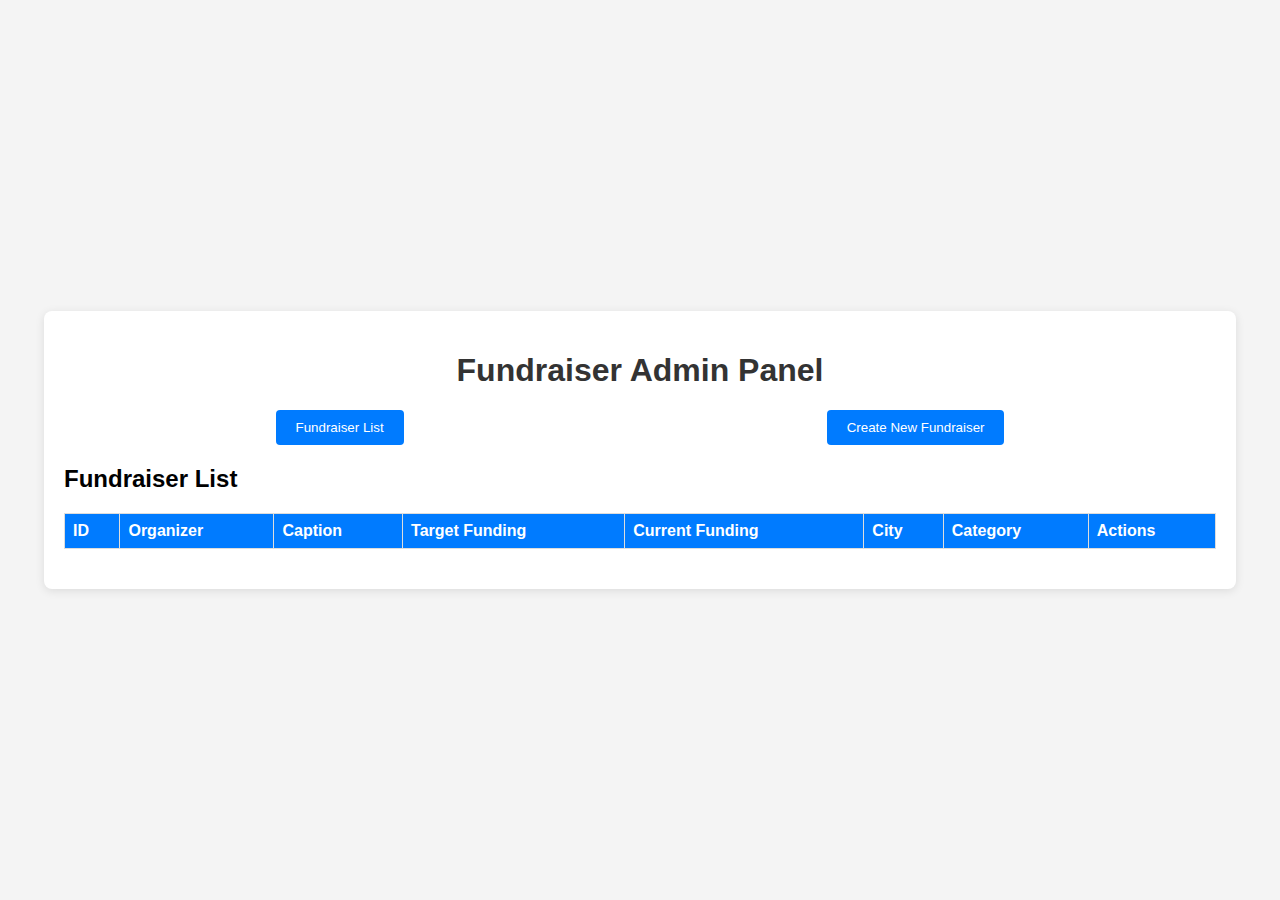
<file: clientsideWebApp/admin.html>
<!DOCTYPE html>
<html lang="en">
<head>
    <meta charset="UTF-8">
    <meta name="viewport" content="width=device-width, initial-scale=1.0">
    <title>Fundraiser Admin Panel</title>
    <style>
        body {
            font-family: Arial, sans-serif;
            background-color: #f4f4f4;
            margin: 0;
            padding: 0;
            display: flex;
            flex-direction: column;
            align-items: center;
            justify-content: center;
            min-height: 100vh;
        }

        .container {
            width: 90%;
            max-width: 1200px;
            background-color: white;
            border-radius: 8px;
            padding: 20px;
            box-shadow: 0 2px 10px rgba(0, 0, 0, 0.1);
        }

        h1 {
            text-align: center;
            color: #333;
        }

        nav {
            display: flex;
            justify-content: space-around;
            margin-bottom: 20px;
        }

        nav button {
            padding: 10px 20px;
            border: none;
            border-radius: 4px;
            background-color: #007bff;
            color: white;
            cursor: pointer;
        }

        nav button:hover {
            background-color: #0056b3;
        }

        .tab {
            display: none;
        }

        .tab.active {
            display: block;
        }

        table {
            width: 100%;
            border-collapse: collapse;
            margin-bottom: 20px;
        }

        table th, table td {
            border: 1px solid #ddd;
            padding: 8px;
            text-align: left;
        }

        table th {
            background-color: #007bff;
            color: white;
        }

        form {
            display: flex;
            flex-direction: column;
        }

        form label {
            margin-bottom: 8px;
        }

        form input, form select {
            padding: 10px;
            margin-bottom: 20px;
            border: 1px solid #ddd;
            border-radius: 4px;
        }

        form button {
            padding: 10px 20px;
            background-color: #28a745;
            color: white;
            border: none;
            border-radius: 4px;
            cursor: pointer;
        }

        form button:hover {
            background-color: #218838;
        }

        .error {
            color: red;
            margin-bottom: 10px;
        }
    </style>
</head>
<body>

<div class="container">
    <h1>Fundraiser Admin Panel</h1>

    <nav>
        <button onclick="showTab('list')">Fundraiser List</button>
        <button onclick="showTab('create')">Create New Fundraiser</button>
    </nav>

    <!-- List of Fundraising Events -->
    <div id="list" class="tab active">
        <h2>Fundraiser List</h2>
        <table id="fundraiserTable">
            <thead>
            <tr>
                <th>ID</th>
                <th>Organizer</th>
                <th>Caption</th>
                <th>Target Funding</th>
                <th>Current Funding</th>
                <th>City</th>
                <th>Category</th>
                <th>Actions</th>
            </tr>
            </thead>
            <tbody>
            <!-- dynamic filling -->
            </tbody>
        </table>
    </div>

    <!-- Create a new fundraising event -->
    <div id="create" class="tab">
        <h2>Create New Fundraiser</h2>
        <form id="createFundraiserForm">
            <label for="organizer">Organizer</label>
            <input type="text" id="organizer" name="organizer" required>

            <label for="caption">Caption</label>
            <input type="text" id="caption" name="caption" required>

            <label for="target_funding">Target Funding</label>
            <input type="number" id="target_funding" name="target_funding" required>

            <label for="current_funding">Current Funding</label>
            <input type="number" id="current_funding" name="current_funding">

            <label for="city">City</label>
            <input type="text" id="city" name="city" required>

            <label for="category_id">Category</label>
            <select id="category_id" name="category_id" required>
                <!-- 动态加载分类 -->
            </select>

            <label for="active">Active</label>
            <select id="active" name="active">
                <option value="1">Yes</option>
                <option value="0">No</option>
            </select>

            <button type="submit">Save</button>
        </form>
    </div>

    <!-- Updates on fundraising activities -->
    <div id="update" class="tab">
        <h2>Update Fundraiser</h2>
        <form id="updateFundraiserForm">
            <input type="hidden" id="fundraiser_id" name="fundraiser_id">

            <label for="organizer">Organizer</label>
            <input type="text" id="update_organizer" name="organizer" required>

            <label for="caption">Caption</label>
            <input type="text" id="update_caption" name="caption" required>

            <label for="target_funding">Target Funding</label>
            <input type="number" id="update_target_funding" name="target_funding" required>

            <label for="current_funding">Current Funding</label>
            <input type="number" id="update_current_funding" name="current_funding">

            <label for="city">City</label>
            <input type="text" id="update_city" name="city" required>

            <label for="category_id">Category</label>
            <select id="update_category_id" name="category_id" required>
                <!-- Dynamic loading classification -->
            </select>

            <label for="active">Active</label>
            <select id="update_active" name="active">
                <option value="1">Yes</option>
                <option value="0">No</option>
            </select>

            <button type="submit">Update</button>
        </form>
    </div>
</div>

<script>
    // Toggle page labels
    function showTab(tabId) {
        document.querySelectorAll('.tab').forEach(tab => tab.classList.remove('active'));
        document.getElementById(tabId).classList.add('active');
    }

    // Load Fundraising Event Listings
    function loadFundraisers() {
        fetch('http://localhost:3000/api/fundraisers')
            .then(response => response.json())
            .then(fundraisers => {
                const tableBody = document.querySelector('#fundraiserTable tbody');
                tableBody.innerHTML = '';

                // Iterate through each fundraiser and generate custom serial numbers on the front end
                fundraisers.forEach((fundraiser, index) => {
                    const row = document.createElement('tr');

                    // index + 1 is used as the line number to ensure that each display starts at 1.
                    row.innerHTML = `
                    <td>${index + 1}</td>  <!-- Custom serial number -->
                    <td>${fundraiser.ORGANIZER}</td>
                    <td>${fundraiser.CAPTION}</td>
                    <td>${fundraiser.TARGET_FUNDING}</td>
                    <td>${fundraiser.CURRENT_FUNDING}</td>
                    <td>${fundraiser.CITY}</td>
                    <td>${fundraiser.category_name}</td>
                    <td>
                        <button onclick="deleteFundraiser(${fundraiser.FUNDRAISER_ID})">Delete</button>
                        <button onclick="editFundraiser(${fundraiser.FUNDRAISER_ID})">Update</button>
                    </td>
                `;
                    tableBody.appendChild(row);
                });
            });
    }

    // Delete fundraising activities
    function deleteFundraiser(fundraiserId) {
        if (confirm('Are you sure you want to delete this fundraiser?')) {
            fetch(`http://localhost:3000/api/fundraiser/${fundraiserId}`, {
                method: 'DELETE'
            })
                .then(response => response.json())
                .then(result => {
                    alert(result.message);
                    loadFundraisers(); // Reload list
                })
                .catch(error => console.error('Error:', error));
        }
    }

    // Editing fundraising events
    function editFundraiser(fundraiserId) {
        fetch(`http://localhost:3000/api/fundraiser/${fundraiserId}`)
            .then(response => response.json())
            .then(fundraiser => {
                // Switch to update form
                showTab('update');

                // Epitaxial data
                document.getElementById('fundraiser_id').value = fundraiser.FUNDRAISER_ID;
                document.getElementById('update_organizer').value = fundraiser.ORGANIZER;
                document.getElementById('update_caption').value = fundraiser.CAPTION;
                document.getElementById('update_target_funding').value = fundraiser.TARGET_FUNDING;
                document.getElementById('update_current_funding').value = fundraiser.CURRENT_FUNDING;
                document.getElementById('update_city').value = fundraiser.CITY;
                document.getElementById('update_category_id').value = fundraiser.CATEGORY_ID;
                document.getElementById('update_active').value = fundraiser.ACTIVE;
            });
    }

    // Create a new fundraising event
    document.getElementById('createFundraiserForm').addEventListener('submit', function (event) {
        event.preventDefault();
        const formData = new FormData(this);
        const newFundraiser = Object.fromEntries(formData.entries());

        fetch('http://localhost:3000/api/fundraiser', {
            method: 'POST',
            headers: {
                'Content-Type': 'application/json'
            },
            body: JSON.stringify(newFundraiser)
        })
            .then(response => response.json())
            .then(result => {
                alert(result.message);
                loadFundraisers(); // Reload list
                showTab('list'); // Switch to list page
            })
            .catch(error => console.error('Error:', error));
    });

    // Updates on fundraising activities
    document.getElementById('updateFundraiserForm').addEventListener('submit', function (event) {
        event.preventDefault();
        const fundraiserId = document.getElementById('fundraiser_id').value;
        const formData = new FormData(this);
        const updatedFundraiser = Object.fromEntries(formData.entries());

        fetch(`http://localhost:3000/api/fundraiser/${fundraiserId}`, {
            method: 'PUT',
            headers: {
                'Content-Type': 'application/json'
            },
            body: JSON.stringify(updatedFundraiser)
        })
            .then(response => response.json())
            .then(result => {
                alert(result.message);
                loadFundraisers(); // Reload list
                showTab('list'); // Switch to list page
            })
            .catch(error => console.error('Error:', error));
    });

    // Loading disaggregated data
    function loadCategories() {
        fetch('http://localhost:3000/api/categories')
            .then(response => response.json())
            .then(categories => {
                const createCategorySelect = document.getElementById('category_id');
                const updateCategorySelect = document.getElementById('update_category_id');
                categories.forEach(category => {
                    const option = new Option(category.NAME, category.CATEGORY_ID);
                    createCategorySelect.add(option.cloneNode(true));
                    updateCategorySelect.add(option);
                });
            });
    }

    // Initialising the page
    window.onload = function () {
        loadFundraisers();
        loadCategories();
    };
</script>

</body>
</html>
</file>
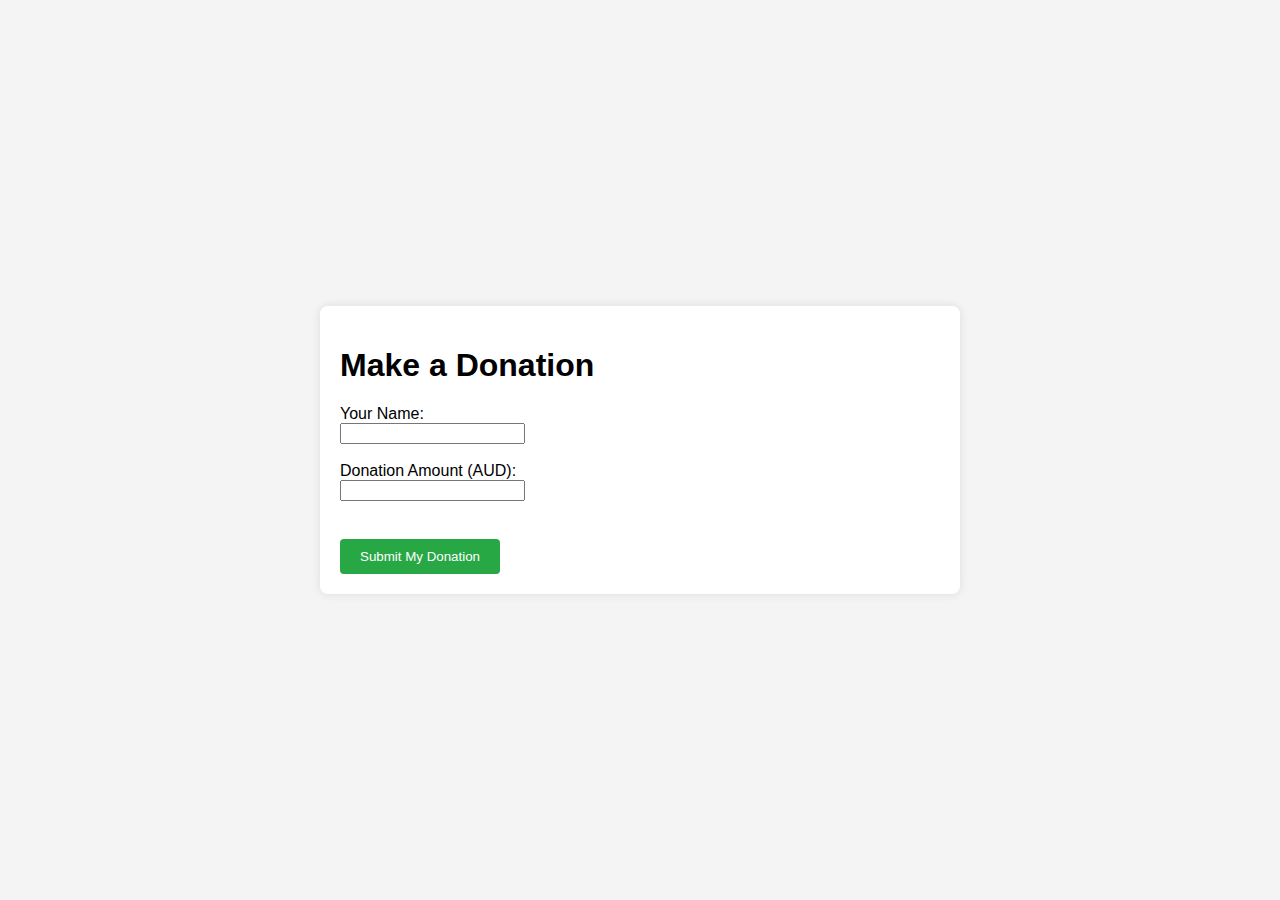
<file: clientsideWebApp/donation.html>
<!DOCTYPE html>
<html lang="en">
<head>
    <meta charset="UTF-8">
    <meta name="viewport" content="width=device-width, initial-scale=1.0">
    <title>Make a Donation</title>
    <style>
        /* Styles are consistent with previous pages */
        body {
            font-family: Arial, sans-serif;
            background-color: #f4f4f4;
            margin: 0;
            padding: 0;
            display: flex;
            justify-content: center;
            align-items: center;
            min-height: 100vh;
        }

        .container {
            width: 90%;
            max-width: 600px;
            background-color: #fff;
            border-radius: 8px;
            box-shadow: 0 0 10px rgba(0, 0, 0, 0.1);
            padding: 20px;
        }

        .error {
            color: red;
            font-weight: bold;
        }

        button {
            padding: 10px 20px;
            background-color: #28a745;
            color: white;
            border: none;
            border-radius: 4px;
            cursor: pointer;
            margin-top: 20px;
        }

        button:hover {
            background-color: #218838;
        }
    </style>
</head>
<body>

<div class="container">
    <h1>Make a Donation</h1>

    <!-- Fundraising event details display area -->
    <div id="fundraiserDetails"></div>

    <!-- Donation form -->
    <form id="donationForm">
        <label for="giver">Your Name:</label><br>
        <input type="text" id="giver" name="giver" ><br><br>

        <label for="amount">Donation Amount (AUD):</label><br>
        <input type="number" id="amount" name="amount"  ><br><br>

        <button type="submit">Submit My Donation</button>
    </form>

    <div id="message"></div>
</div>

<script>
    // Get the query parameters in the URL
    const params = new URLSearchParams(window.location.search);
    const fundraiserId = params.get('fundraiserId');

    // Get fundraising event details
    if (fundraiserId) {
        fetch(`http://localhost:3000/api/fundraiser/${fundraiserId}`)
            .then(response => response.json())
            .then(fundraiser => {
                const detailsDiv = document.getElementById('fundraiserDetails');
                detailsDiv.innerHTML = `
                    <h2>${fundraiser.CAPTION}</h2>
                    <p><strong>Organizer:</strong> ${fundraiser.ORGANIZER}</p>
                    <p><strong>Target Funding:</strong> $${fundraiser.TARGET_FUNDING}</p>
                    <p><strong>Current Funding:</strong> $${fundraiser.CURRENT_FUNDING}</p>
                `;
            })
            .catch(error => {
                console.error('Error fetching fundraiser details:', error);
                document.getElementById('fundraiserDetails').innerHTML = '<p class="error">Fundraiser not found.</p>';
            });
    }

    // Form Submission Processing
    document.getElementById('donationForm').addEventListener('submit', function(event) {
        event.preventDefault();

        const giver = document.getElementById('giver').value;
        const amount = parseFloat(document.getElementById('amount').value);

        // Verify that the amount is at least AUD$5
        if (amount < 5) {
            alert('The minimum donation amount is 5 AUD.');
            return;
        }

        // Send a donation request
        const donationData = {
            date: formatDate(new Date()),  // Using Formatting Functions
            amount: amount,
            giver: giver
        };

        fetch(`http://localhost:3000/api/fundraiser/${fundraiserId}/donate`, {
            method: 'POST',
            headers: {
                'Content-Type': 'application/json'
            },
            body: JSON.stringify(donationData)
        })
        .then(response => response.json())
        .then(data => {
            alert(`Thank you for your donation to ${data.fundraiserName}!`);
            window.location.href = `/fundraiser.html?fundraiserId=${fundraiserId}`;
        })
        .catch(error => {
            console.error('Error submitting donation:', error);
            document.getElementById('message').innerHTML = '<p class="error">Error submitting donation.</p>';
        });
    });

    // Format date function, the return format is 'YYYY-MM-DD HH:MM:SS'
    function formatDate(date) {
        const year = date.getFullYear();
        const month = String(date.getMonth() + 1).padStart(2, '0'); // Months start at 0, so +1
        const day = String(date.getDate()).padStart(2, '0');
        const hours = String(date.getHours()).padStart(2, '0');
        const minutes = String(date.getMinutes()).padStart(2, '0');
        const seconds = String(date.getSeconds()).padStart(2, '0');

        return `${year}-${month}-${day} ${hours}:${minutes}:${seconds}`;
    }
</script>

</body>
</html>
</file>
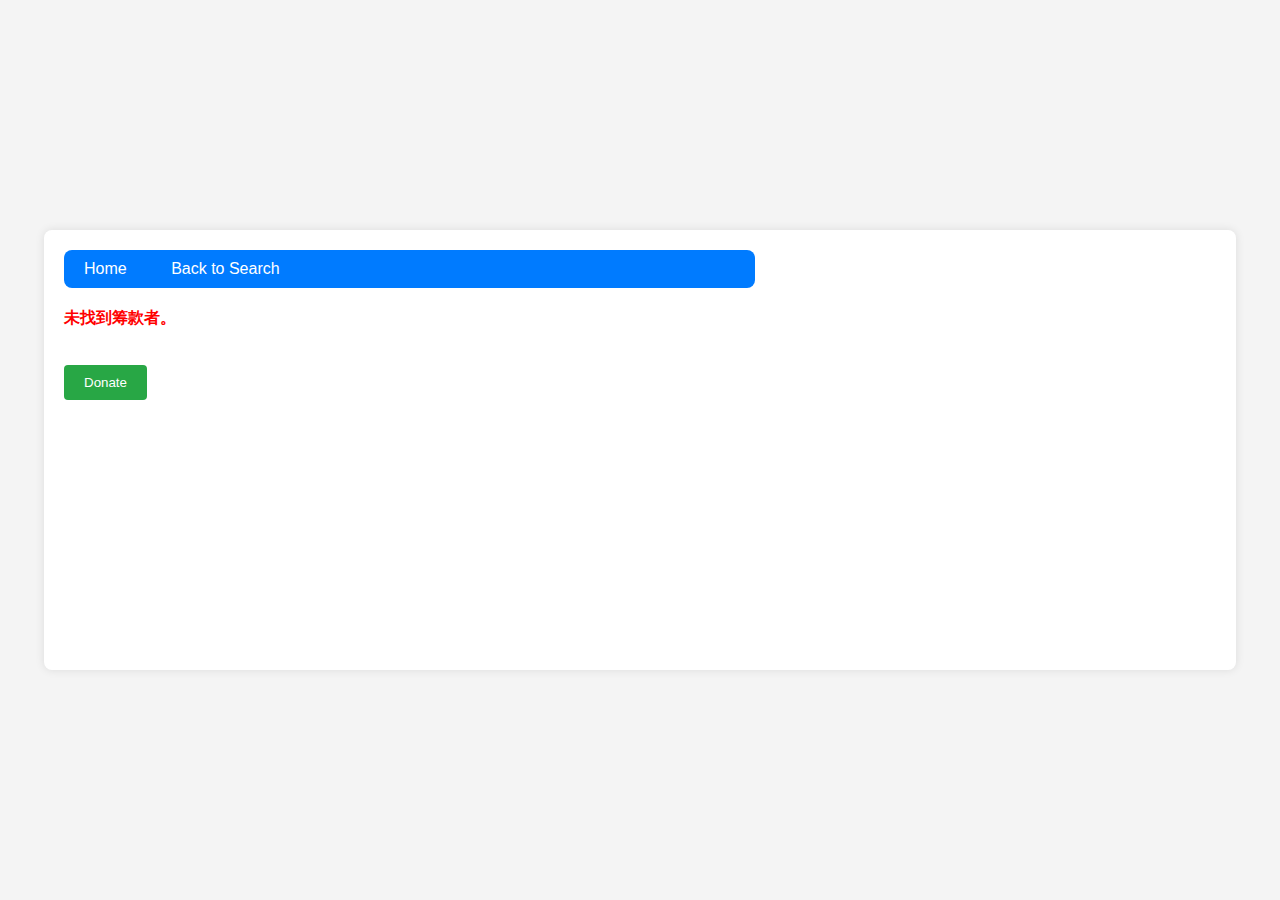
<file: clientsideWebApp/fundraiser.html>
<!DOCTYPE html>
<html lang="en">
<head>
    <meta charset="UTF-8">
    <meta name="viewport" content="width=device-width, initial-scale=1.0">
    <title>Fundraiser Details</title>
    <style>
        /* Global Style */
        body {
            font-family: Arial, sans-serif;
            background-color: #f4f4f4;
            margin: 0;
            padding: 0;
            display: flex;
            justify-content: center;
            align-items: center;
            min-height: 100vh;
        }

        /* Container Style */
        .container {
            width: 90%;
            max-width: 1200px;
            background-color: #fff;
            border-radius: 8px;
            box-shadow: 0 0 10px rgba(0, 0, 0, 0.1);
            padding: 20px;
            display: flex;
            justify-content: space-between;
            align-items: flex-start;
        }

        /* Navigation bar style */
        nav {
            background-color: #007bff;
            padding: 10px;
            border-radius: 8px;
            margin-bottom: 20px;
        }

        nav a {
            color: white;
            text-decoration: none;
            margin-right: 20px;
            padding: 10px;
        }

        nav a:hover {
            background-color: #0056b3;
            border-radius: 5px;
        }

        /* Content Area Style */
        .content {
            width: 60%;
        }

        .error {
            color: red;
            font-weight: bold;
        }

        .fundraiser-info h2 {
            margin-top: 0;
        }

        /* Button Style */
        button {
            padding: 10px 20px;
            background-color: #28a745;
            color: white;
            border: none;
            border-radius: 4px;
            cursor: pointer;
            margin-top: 20px;
        }

        button:hover {
            background-color: #218838;
        }

        /* Image area */
        .fundraiser img {
            width: 30%;
            height: auto;
            border-radius: 8px;
        }

        /* Right side picture */
        .image-section {
            width: 35%;
            background-position: center;
            background-size: cover;
            background-repeat: no-repeat;
            border-radius: 8px;
            height: 400px;
        }
    </style>
</head>
<body>
<div class="container">
    <div class="content">
        <!-- navigation bar -->
        <nav>
            <a href="index.html">Home</a>
            <a href="search.html">Back to Search</a>
        </nav>

        <!-- Fundraiser details display area -->
        <div id="fundraiserDetails"></div>

        <!-- Donate Button -->
        <button id="donateButton">Donate</button>
    </div>

    <!-- Right picture area -->
    <div id="image-section" class="image-section"></div>
</div>

<script>
    // Get the query parameters in the URL
    const params = new URLSearchParams(window.location.search);
    const fundraiserId = params.get('fundraiserId');

    // Check if fundraiserId exists
    if (!fundraiserId) {
        document.getElementById('fundraiserDetails').innerHTML = '<p class="error">未找到筹款者。</p>';
    } else {
        // Call API to get fundraiser details based on fundraiserId
        fetch(`http://localhost:3000/api/fundraiser/${fundraiserId}`)
            .then(response => response.json())
            .then(fundraiser => {
                // Show fundraiser details
                const detailsDiv = document.getElementById('fundraiserDetails');
                detailsDiv.innerHTML = `
				 <div class="fundraiser-info">
                    <h2>${fundraiser.CAPTION}</h2>
                    <p><strong>Organizer:</strong> ${fundraiser.ORGANIZER}</p>
                    <p><strong>Category:</strong> ${fundraiser.category_name}</p>
                    <p><strong>Target Funding:</strong> $${fundraiser.TARGET_FUNDING}</p>
                    <p><strong>Current Funding:</strong> $${fundraiser.CURRENT_FUNDING}</p>
                    <p><strong>City:</strong> ${fundraiser.CITY}</p>
				</div>
                `;
				// Setting the image path
                const imageSection = document.getElementById('image-section');
                let imageUrl = '';
                if (fundraiser.FUNDRAISER_ID === 1) {
                    imageUrl = './image/3.jpg';
                } else if (fundraiser.FUNDRAISER_ID === 2) {
                    imageUrl = './image/5.jpg';
                } else if (fundraiser.FUNDRAISER_ID === 3) {
                    imageUrl = './image/4.jpg';
                } else if (fundraiser.FUNDRAISER_ID === 4) {
                    imageUrl = './image/2.jpg';
                } else if (fundraiser.FUNDRAISER_ID === 5) {
                    imageUrl = './image/1.jpg';
                }
                imageSection.style.backgroundImage = `url(${imageUrl})`;
            })
            .catch(error => {
                console.error('Error fetching fundraiser details:', error);
                document.getElementById('fundraiserDetails').innerHTML = '<p class="error">Fundraiser not found.</p>';
            });
    }

    // ‘Donate’ button click event
    document.getElementById('donateButton').addEventListener('click', () => {
        window.location.href = `/donation.html?fundraiserId=${fundraiserId}`;
    });
</script>

</body>
</html>
</file>
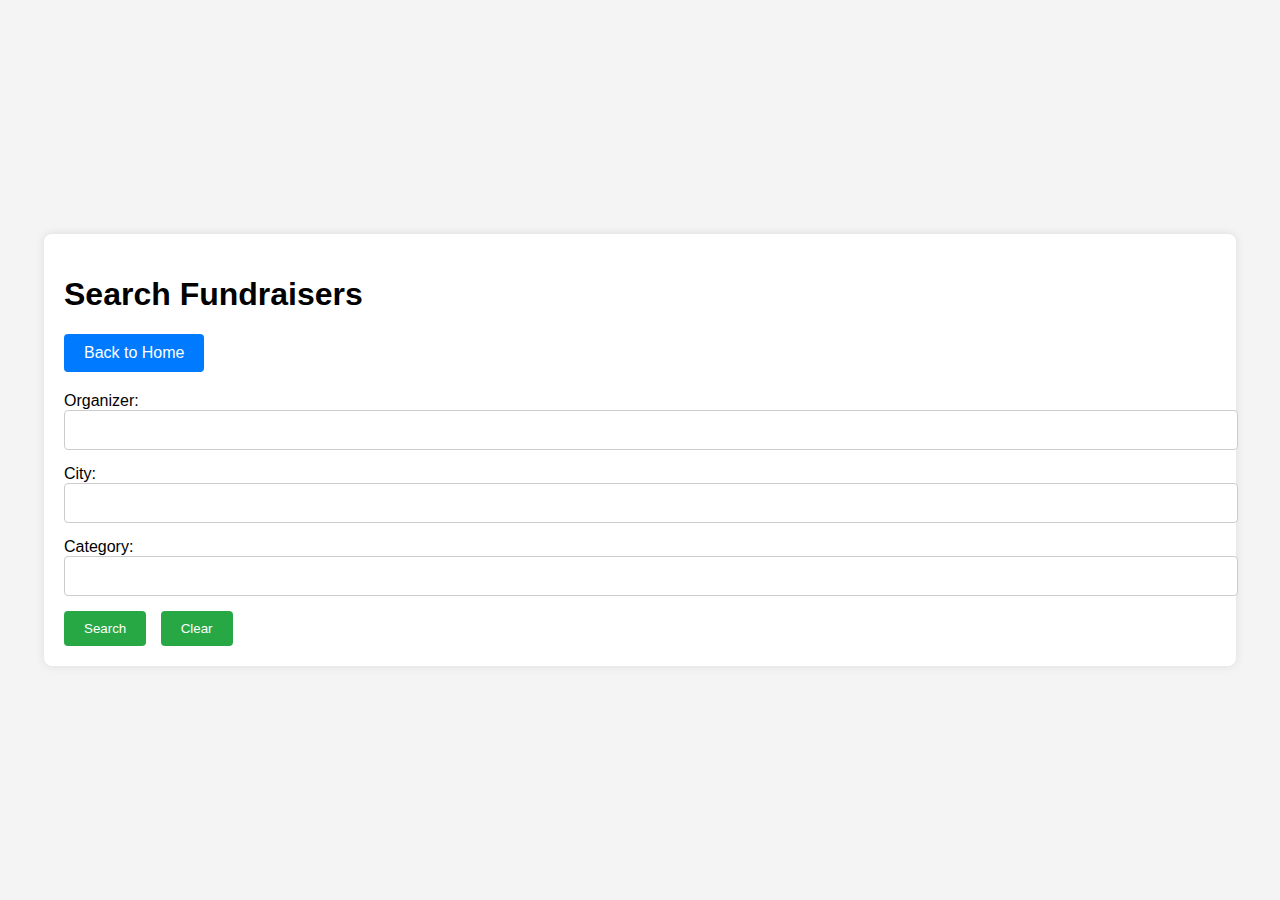
<file: clientsideWebApp/search.html>
<!DOCTYPE html>
<html lang="en">
<head>
    <meta charset="UTF-8">
    <meta name="viewport" content="width=device-width, initial-scale=1.0">
    <title>Search Fundraisers</title>
    <style>
        /* Global Style */
        body {
            font-family: Arial, sans-serif;
            background-color: #f4f4f4;
            margin: 0;
            padding: 0;
            display: flex;
            justify-content: center;
            align-items: center;
            min-height: 100vh;
        }

        /* Container Style */
        .container {
            width: 90%;
            max-width: 1200px;
            background-color: #fff;
            border-radius: 8px;
            box-shadow: 0 0 10px rgba(0, 0, 0, 0.1);
            padding: 20px;
        }

        /* Form Styles */
        form div {
            margin-bottom: 15px;
        }

        input[type="text"] {
            width: 100%;
            padding: 10px;
            font-size: 16px;
            border: 1px solid #ccc;
            border-radius: 4px;
        }

        button {
            padding: 10px 20px;
            background-color: #28a745;
            color: white;
            border: none;
            border-radius: 4px;
            cursor: pointer;
            margin-right: 10px;
        }

        button:hover {
            background-color: #218838;
        }

        /* error message */
        .error {
            color: red;
            font-weight: bold;
        }

        /* Back to Home Button */
        .back-home {
            display: inline-block;
            padding: 10px 20px;
            background-color: #007bff;
            color: white;
            text-decoration: none;
            border-radius: 4px;
            margin-bottom: 20px;
        }

        .back-home:hover {
            background-color: #0056b3;
        }

        /* Fundraising programme style */
        .fundraiser {
            display: flex;
            justify-content: space-between;
            align-items: center;
            margin-bottom: 20px;
            border: 1px solid #ccc;
            padding: 10px;
            border-radius: 8px;
            background-color: #fafafa;
        }

        .fundraiser-info {
            width: 60%;
        }

        .fundraiser img {
            width: 30%;
            height: auto;
            border-radius: 8px;
        }

        .fundraiser h2 {
            margin-top: 0;
        }

        .fundraiser a {
            color: blue;
            text-decoration: underline;
        }
    </style>
</head>
<body>
<div class="container">
    <!-- Left content area -->
    <h1>Search Fundraisers</h1>
    <a href="/index.html" class="back-home">Back to Home</a>
    <form id="searchForm">
        <div>
            <label for="organizer">Organizer:</label>
            <input type="text" id="organizer" name="organizer">
        </div>
        <div>
            <label for="city">City:</label>
            <input type="text" id="city" name="city">
        </div>
        <div>
            <label for="category">Category:</label>
            <input type="text" id="category" name="category">
        </div>
        <button type="button" onclick="fetchFundraisers()">Search</button>
        <button type="button" onclick="clearCheckboxes()">Clear</button>
    </form>

    <!-- Used to display error messages -->
    <div id="error" class="error"></div>

    <!-- Search results display area -->
    <div id="results"></div>
</div>

<script>
    // Clear form inputs
    function clearCheckboxes() {
        document.getElementById('organizer').value = '';
        document.getElementById('city').value = '';
        document.getElementById('category').value = '';
        document.getElementById('error').textContent = '';  // Clearing Error Messages
        document.getElementById('results').innerHTML = '';  // Clear the results display area
    }

    // Perform a search
    function fetchFundraisers() {
        // Get the search criteria entered by the user
        const organizer = document.getElementById('organizer').value.trim();
        const city = document.getElementById('city').value.trim();
        const category = document.getElementById('category').value.trim();

        // Check that at least one condition is selected
        if (!organizer && !city && !category) {
            document.getElementById('error').textContent = 'Please select at least one search criterion！';
            return;
        }

        // Clear previous error messages and results
        document.getElementById('error').textContent = '';
        document.getElementById('results').innerHTML = '';

        // Calling the API to get data
        fetch('http://localhost:3000/api/fundraisers')
            .then(response => response.json())
            .then(data => {
                // Filtering data based on input conditions
                const filteredData = data.filter(fundraiser => {
                    return (organizer === '' || fundraiser.ORGANIZER.toLowerCase().includes(organizer.toLowerCase())) &&
                           (city === '' || fundraiser.CITY.toLowerCase().includes(city.toLowerCase())) &&
                           (category === '' || fundraiser.category_name.toLowerCase().includes(category.toLowerCase())) &&
                           fundraiser.ACTIVE === 1;
                });

                // Displaying filtered data
                if (filteredData.length === 0) {
                    document.getElementById('error').textContent = 'No fundraisers found matching the criteria.';
                } else {
                    displayResults(filteredData);
                }
            })
            .catch(error => {
                console.error('Error fetching fundraiser data:', error);
            });
    }

    // Show filtered results
    function displayResults(fundraisers) {
        const resultsDiv = document.getElementById('results');
        resultsDiv.innerHTML = '';  // Clear the previous content first

        // Iterate through each fundraising campaign and generate HTML
        fundraisers.forEach(fundraiser => {
            const fundraiserElement = document.createElement('div');
            fundraiserElement.classList.add('fundraiser');
			// Setting the image path
            let imageUrl = '';
            if (fundraiser.FUNDRAISER_ID === 1) {
                imageUrl = './image/3.jpg';
            } else if (fundraiser.FUNDRAISER_ID === 2) {
                imageUrl = './image/5.jpg';
            } else if (fundraiser.FUNDRAISER_ID === 3) {
                imageUrl = './image/4.jpg';
            } else if (fundraiser.FUNDRAISER_ID === 4) {
                imageUrl = './image/2.jpg';
            } else if (fundraiser.FUNDRAISER_ID === 5) {
                imageUrl = './image/1.jpg';
            }
            // Generate detailed information and links for each fundraising event
            fundraiserElement.innerHTML = `
			<div class="fundraiser-info">
                <h2><a href="/fundraiser.html?fundraiserId=${fundraiser.FUNDRAISER_ID}">${fundraiser.CAPTION}</a></h2>
                <p><strong>Organizer:</strong> ${fundraiser.ORGANIZER}</p>
                <p><strong>Category:</strong> ${fundraiser.category_name}</p>
                <p><strong>Target Funding:</strong> $${fundraiser.TARGET_FUNDING}</p>
                <p><strong>Current Funding:</strong> $${fundraiser.CURRENT_FUNDING}</p>
                <p><strong>City:</strong> ${fundraiser.CITY}</p>
			</div>
			 <img src="${imageUrl}" alt="Fundraiser Image">
            `;
            resultsDiv.appendChild(fundraiserElement);
        });
    }
</script>

</body>
</html>
</file>
